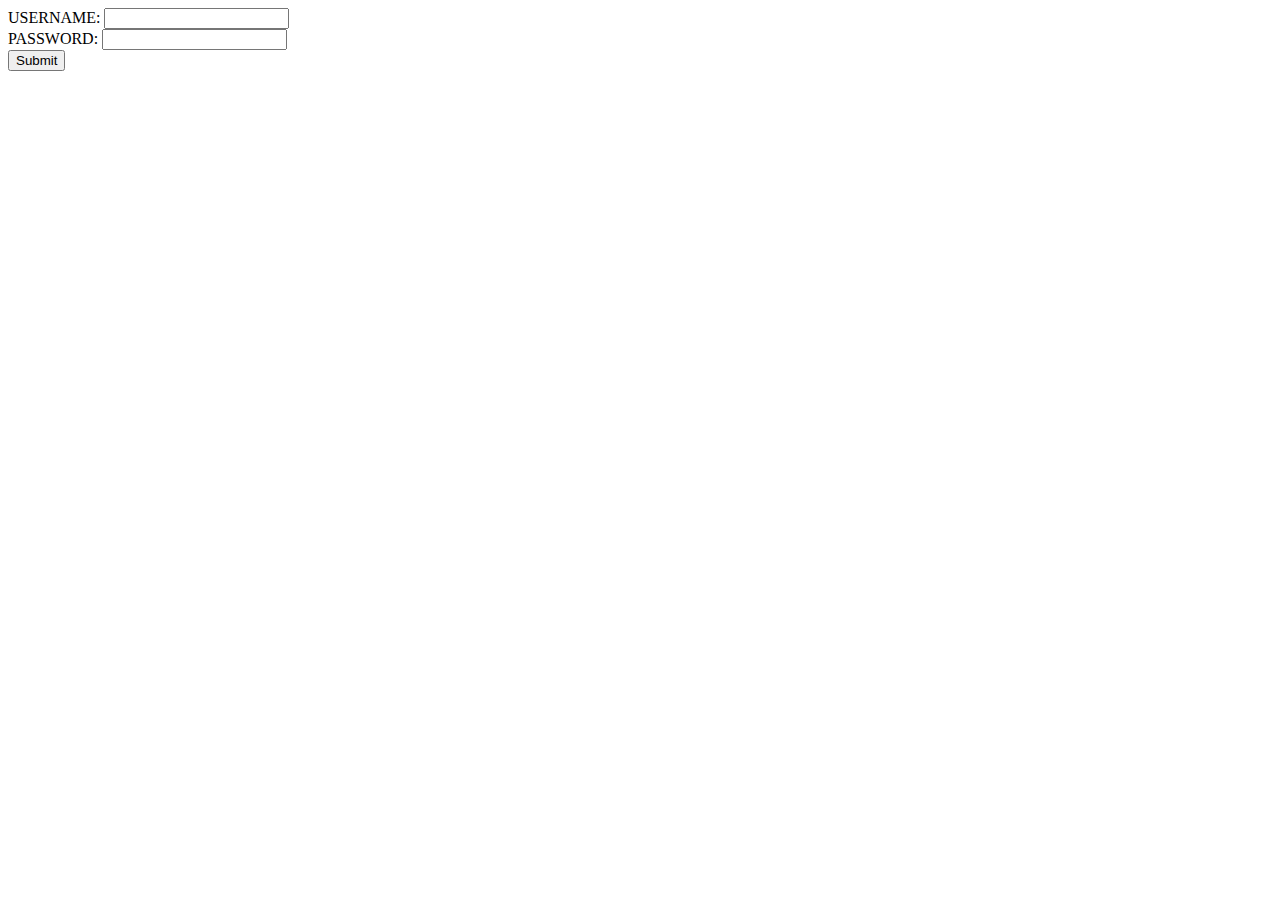
<file: dev-console.html>
<!DOCTYPE html>
<html>
  <head>
    <meta name="viewport" content="width=device-width, initial-scale=1.0">
    <link href="style.css" rel="stylesheet" type="text/css">
    <link href="icon.ico" rel="shortcut icon" type="image/x-icon">
    <title> (DEV) Login </title>
  </head>
  <body class="devlock">
    <div id="form">
      USERNAME: <input type="text" id="username"><br>
      PASSWORD: <input type="text" id="password"><br>
      <input type="submit" value="Submit">
    </div>
    <script>
      function test()
        {
            var username = document.getElementById("username").value;
            document.write(userInput);
            var password = document.getElementById("password").value;
            document.write(userInput);
        }
      if (username="Austin") {
            if (password="austinsf") {
            document.getElementById("redirectasf")
                     }
    </script>
    <div id="redirectasf">
      <meta http-equiv="Refresh" content="0; url="https://www.grammicode.com/dev-console-in-austin.html">
  </div>  
  </body>
</html>
</file>
<file: style.css>
* {
  box-sizing: border-box;
}

#Grammicode-News {
  background-color: white;
  width: 175px;
  padding: 10px;
  font-family: arial;
  margin: auto;
  border-radius: 25px;
}
  

#image {
  height: 25px;
  width: 25px;
}
head {
  background-color: black;
  height: 50px;
}


.title {
  text-transform: cursive;
  background-color: cyan;
  font-family: Arial;
  padding: 20px;
  opacity: 0.75;
  width: 400px;
}

body {
  background-image: url(https://raw.githubusercontent.com/Grammicode-Software/grammisoft.github.io/master/Laptops_Boys_480667_1366x768.jpg);
}  

.info {
  font-family: arial;
  margin: auto;
  background-color: white;
  padding: 10px;
  width: 75%;
  border-radius: 25px;
  color: black;
}

.links {
  font-family: arial;
  padding 5px;
  width: 200px;
  color: black;
  background-color: cyan;
  opacity: 0.75;
}

a:hover {
  font-family: arial;
  padding 10px;
  width: 200px;
  background-color: black;
  color: white;
  opacity: 1;
}
/* Start header CSS */
/* Style the header with a grey background and some padding */
.header {
  overflow: hidden;
  background-color: black;
  padding: 10px 5px;
  position: fixed;
}

/* Style the header links */
.header a {
  float: left;
  color: white;
  text-align: center;
  padding: 12px;
  text-decoration: none;
  font-size: 18px; 
  line-height: 25px;
  border-radius: 4px;
  position: fixed;
}

/* Style the logo link (notice that we set the same value of line-height and font-size to prevent the header to increase when the font gets bigger */
.header a.logo {
  font-size: 25px;
  font-weight: bold;
  font-family: arial;
  position: fixed;
}

/* Change the background color on mouse-over */
.header a:hover {
  background-color: #ddd;
  color: black;
}

/* Style the active/current link*/
.header a.active {
  background-color: dodgerblue;
  color: white;
}

/* Float the link section to the right */
.header-right {
  float: right;
}

/* Add media queries for responsiveness - when the screen is 500px wide or less, stack the links on top of each other */ 
@media screen and (max-width: 500px) {
  .header a {
    float: none;
    display: block;
    text-align: left;
  }
  .header-right {
    float: none;
  }
}
/*End header CSS*/

body.jobs {
  background-image: url(https://raw.githubusercontent.com/Grammicode-Software/grammisoft.github.io/master/jobsback.jpg);
}

body.improve {
  background-color: black;
}
</file>
